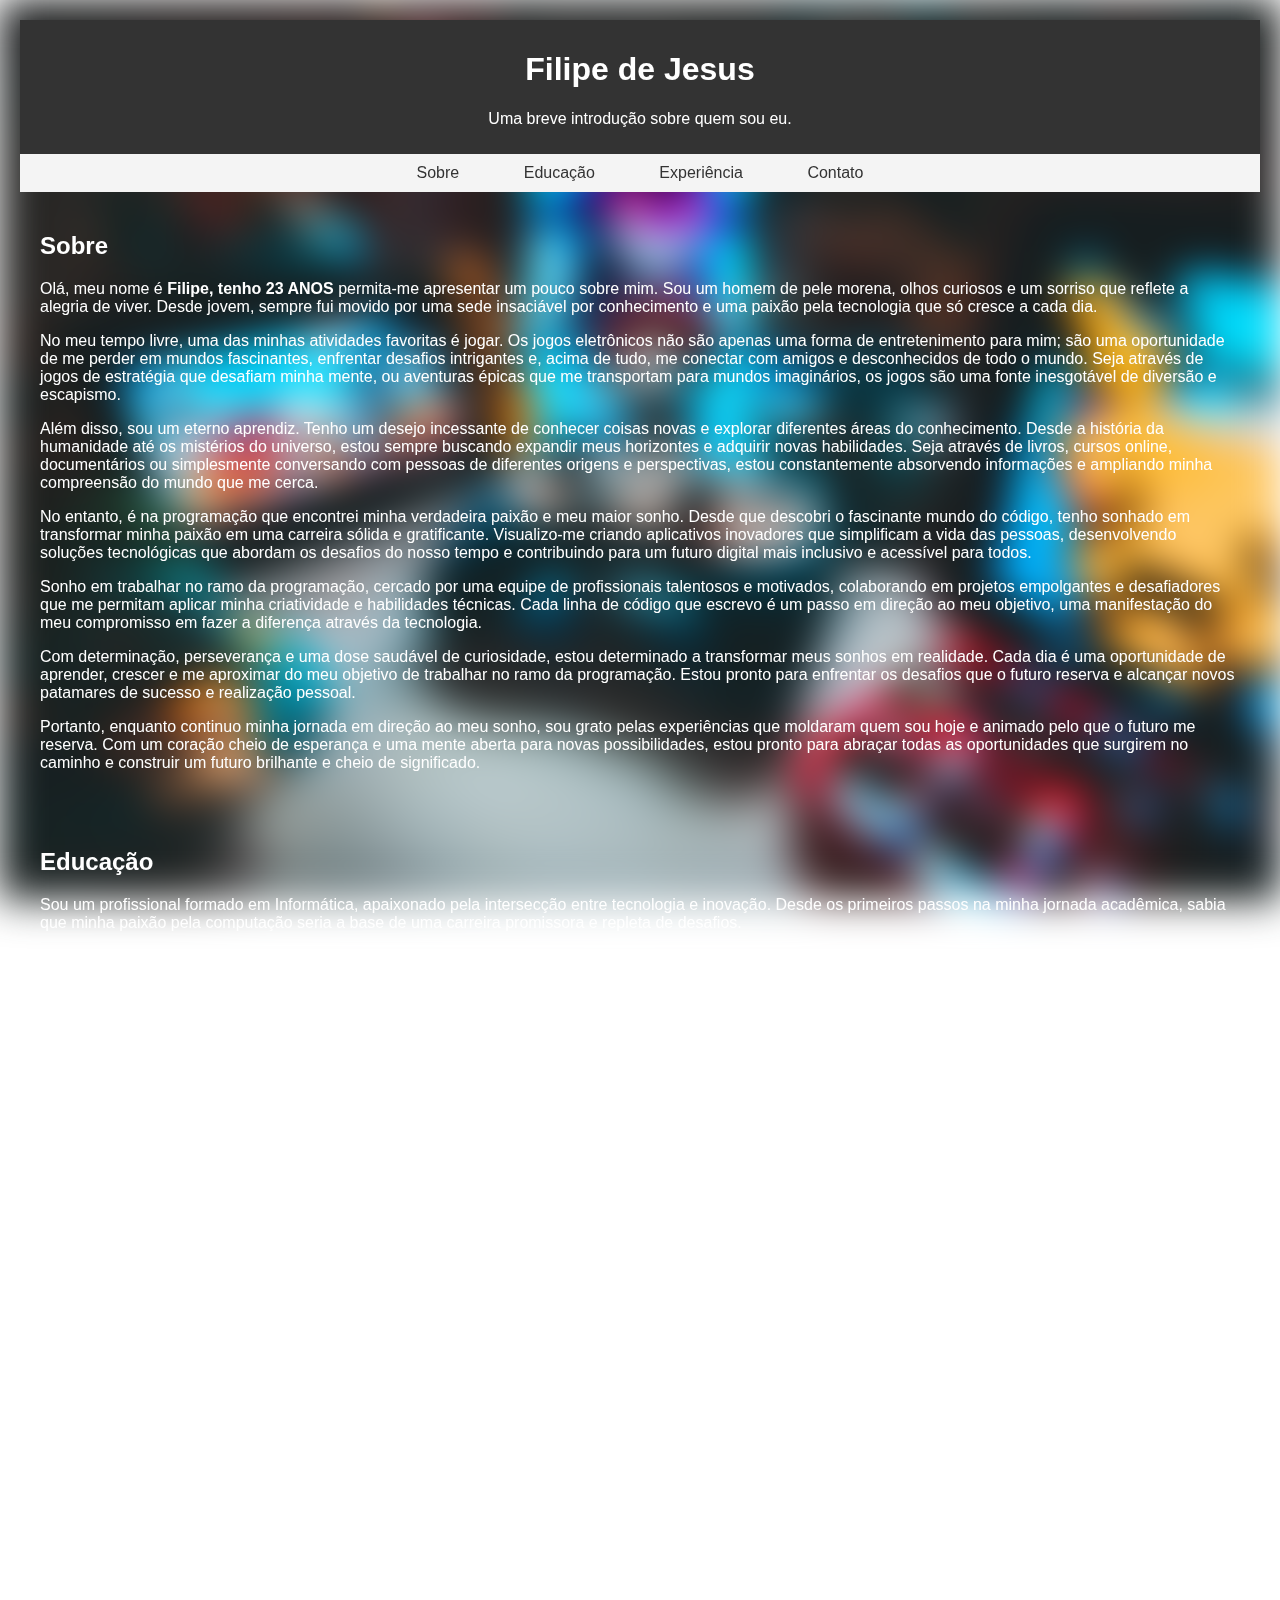
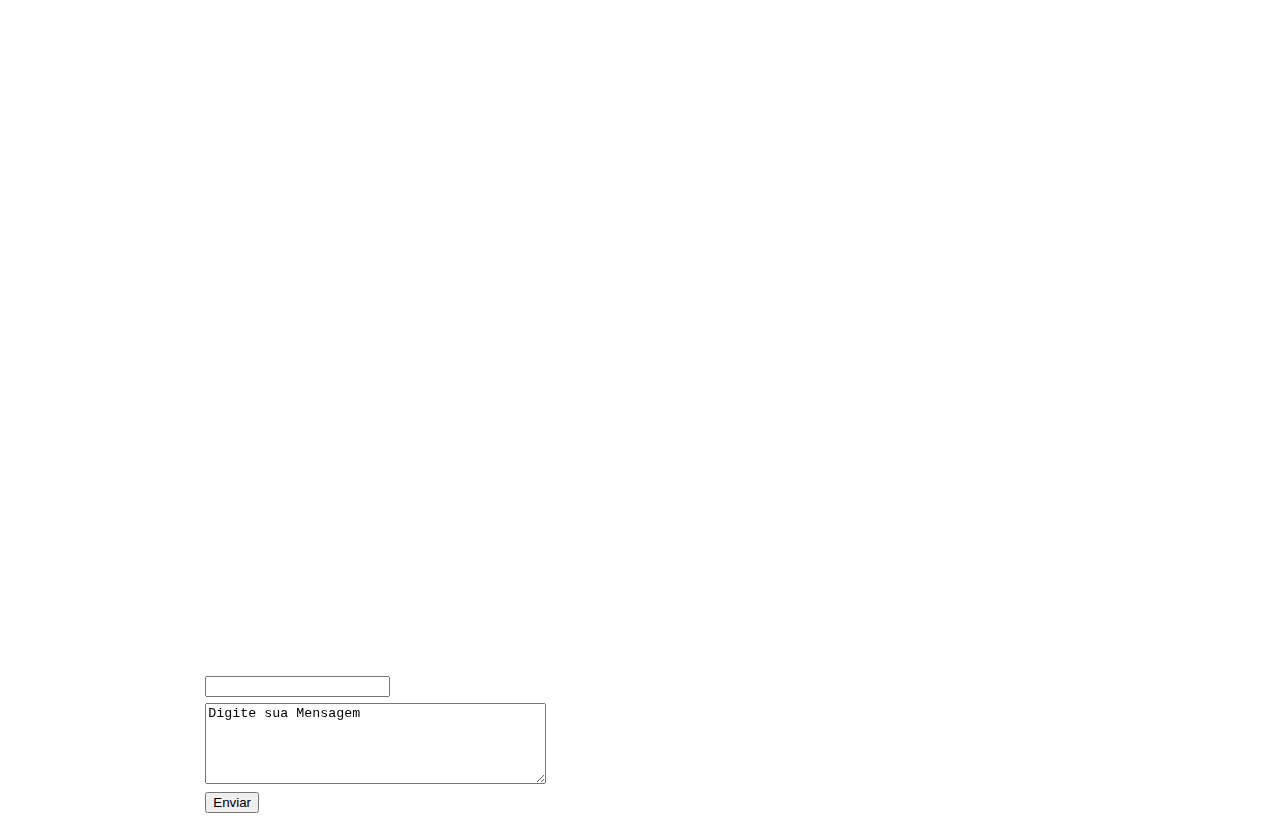
<file: documentoPrincipal/Index.html>
<!DOCTYPE html>
<html lang="pt-BR">
<head>
    <meta charset="UTF-8">
    <meta name="viewport" content="width=device-width, initial-scale=1.0">
    <title>Portfólio pessoal</title>
    <link rel="stylesheet" href="style.css">
</head>
<body>
    <div class="background"></div> <!-- Div para o fundo desfocado -->
    <div class="content">
    <header>
        <h1>Filipe de Jesus</h1>
        <p>Uma breve introdução sobre quem sou eu.</p>
    </header>
    
    <nav>
        <a href="#sobre" class="active">Sobre</a>
        <a href="#educacao">Educação</a>
        <a href="#experiencia">Experiência</a>
        <a href="#contato">Contato</a>
    </nav>
    
    <section id="sobre">
        <h2>Sobre</h2>
        <p> Olá, meu nome é <strong>Filipe, tenho 23 ANOS</strong> permita-me apresentar um pouco sobre mim. Sou um homem de pele morena, olhos curiosos e um sorriso que reflete a alegria de viver. Desde jovem, sempre fui movido por uma sede insaciável por conhecimento e uma paixão pela tecnologia que só cresce a cada dia.</p>
    
        <p>No meu tempo livre, uma das minhas atividades favoritas é jogar. Os jogos eletrônicos não são apenas uma forma de entretenimento para mim; são uma oportunidade de me perder em mundos fascinantes, enfrentar desafios intrigantes e, acima de tudo, me conectar com amigos e desconhecidos de todo o mundo. Seja através de jogos de estratégia que desafiam minha mente, ou aventuras épicas que me transportam para mundos imaginários, os jogos são uma fonte inesgotável de diversão e escapismo.</p>
            
        <p>Além disso, sou um eterno aprendiz. Tenho um desejo incessante de conhecer coisas novas e explorar diferentes áreas do conhecimento. Desde a história da humanidade até os mistérios do universo, estou sempre buscando expandir meus horizontes e adquirir novas habilidades. Seja através de livros, cursos online, documentários ou simplesmente conversando com pessoas de diferentes origens e perspectivas, estou constantemente absorvendo informações e ampliando minha compreensão do mundo que me cerca.</p>
            
        <p>No entanto, é na programação que encontrei minha verdadeira paixão e meu maior sonho. Desde que descobri o fascinante mundo do código, tenho sonhado em transformar minha paixão em uma carreira sólida e gratificante. Visualizo-me criando aplicativos inovadores que simplificam a vida das pessoas, desenvolvendo soluções tecnológicas que abordam os desafios do nosso tempo e contribuindo para um futuro digital mais inclusivo e acessível para todos.</p>
            
        <p>Sonho em trabalhar no ramo da programação, cercado por uma equipe de profissionais talentosos e motivados, colaborando em projetos empolgantes e desafiadores que me permitam aplicar minha criatividade e habilidades técnicas. Cada linha de código que escrevo é um passo em direção ao meu objetivo, uma manifestação do meu compromisso em fazer a diferença através da tecnologia.</p>
            
        <p>Com determinação, perseverança e uma dose saudável de curiosidade, estou determinado a transformar meus sonhos em realidade. Cada dia é uma oportunidade de aprender, crescer e me aproximar do meu objetivo de trabalhar no ramo da programação. Estou pronto para enfrentar os desafios que o futuro reserva e alcançar novos patamares de sucesso e realização pessoal.</p>
            
        <p>Portanto, enquanto continuo minha jornada em direção ao meu sonho, sou grato pelas experiências que moldaram quem sou hoje e animado pelo que o futuro me reserva. Com um coração cheio de esperança e uma mente aberta para novas possibilidades, estou pronto para abraçar todas as oportunidades que surgirem no caminho e construir um futuro brilhante e cheio de significado.</p>
    </section>
    
    <section id="educacao">
        <h2>Educação</h2>
        <p> Sou um profissional formado em Informática, apaixonado pela intersecção entre tecnologia e inovação. Desde os primeiros passos na minha jornada acadêmica, sabia que minha paixão pela computação seria a base de uma carreira promissora e repleta de desafios.</p>
    
        <p>Ao longo dos anos de estudo e dedicação, mergulhei fundo nos fundamentos da informática, explorando áreas como programação, redes de computadores, sistemas operacionais e muito mais. Cada disciplina e projeto contribuíram para a minha formação, ampliando meu conhecimento e habilidades técnicas.</p>
            
        <p>Com o diploma em mãos, embarquei em uma jornada profissional que me levou a explorar diferentes aspectos do vasto campo da informática. Desde o desenvolvimento de software até a administração de sistemas, cada oportunidade foi uma chance de aplicar meu conhecimento e contribuir para o avanço da tecnologia.</p>
            
        <p>Atualmente, como um profissional formado em Informática, tenho o privilégio de trabalhar em um ambiente dinâmico e desafiador, onde cada dia é uma oportunidade de aprendizado e crescimento. Seja resolvendo problemas complexos de programação, otimizando a infraestrutura de rede ou colaborando em projetos inovadores, estou constantemente buscando novas maneiras de agregar valor e impulsionar o progresso tecnológico.</p>
            
        <p>Além das habilidades técnicas adquiridas durante meus estudos, também desenvolvi uma mentalidade analítica, capacidade de resolução de problemas e habilidades de comunicação que me ajudam a enfrentar os desafios do mundo corporativo com confiança e eficácia.</p>
            
        <p>No entanto, minha jornada não termina aqui. Como um profissional formado em Informática, estou comprometido com a aprendizagem contínua e o aprimoramento constante. Estou sempre em busca de novas certificações, cursos e oportunidades de desenvolvimento profissional que me permitam acompanhar as últimas tendências e tecnologias emergentes.</p>
            
        <p>Com um forte alicerce educacional e uma paixão incessante pela inovação, estou pronto para enfrentar os desafios e aproveitar as oportunidades que o futuro reserva. Seja desenvolvendo soluções tecnológicas que impactam positivamente a sociedade, liderando equipes de projetos inovadores ou contribuindo para o avanço da ciência da computação, estou determinado a deixar minha marca no mundo da informática.</p>
            
        <p>Em resumo, como um profissional formado em Informática, estou comprometido em continuar minha jornada de crescimento e excelência, sempre buscando novas maneiras de fazer a diferença através da tecnologia. Estou ansioso para ver onde essa jornada me levará e os desafios emocionantes que encontrarei ao longo do caminho.</p>
    </section>
    
    <section id="experiencia">
        <h2>Experiência</h2>
        <p>Sou um indivíduo determinado que trilhou um caminho diversificado no mercado de trabalho. Desde cedo, aprendi o valor do trabalho árduo e da resiliência, enfrentando uma série de desafios que moldaram minha jornada profissional e pessoal.</p>

        <p>Durante nove meses, tive a oportunidade de trabalhar em um supermercado, onde desempenhei uma variedade de funções, desde trabalhar na padaria até atuar como açougueiro e empacotador. Essa experiência me proporcionou uma compreensão profunda do funcionamento interno de um supermercado e me ensinou habilidades valiosas, como trabalho em equipe, atendimento ao cliente e gestão de estoque.</p>
            
        <p>Em seguida, tive a oportunidade de trabalhar em uma farmácia, onde exerci o papel de caixa e repositor. Aqui, desenvolvi habilidades em lidar com transações financeiras, gerenciamento de estoque e atendimento ao cliente, enquanto garantia a eficiência e a precisão nas operações diárias.</p>
            
        <p>Minha jornada profissional também incluiu experiências em depósitos de bebidas, onde aprendi a importância da organização e da logística na gestão de estoques de produtos perecíveis. Além disso, trabalhei em uma obra por dois anos, onde enfrentei desafios físicos e aprendi a importância da segurança no ambiente de trabalho. Infelizmente, uma situação inesperada ocorreu quando sofri um acidente com tubulação industrial galvanizada, resultante de um incidente no qual um colega não conseguiu suportar o peso, resultando em lesões. No entanto, graças à intervenção divina, superei esse desafio e estou grato por estar saudável e recuperado.</p>
            
        <p>Atualmente, encontrei uma nova oportunidade profissional trabalhando como porteiro em um condomínio. Neste papel, tenho a responsabilidade de garantir a segurança e a tranquilidade dos moradores, ao mesmo tempo em que mantenho a ordem e a organização do local. É uma posição que valorizo profundamente, pois me permite aplicar minhas habilidades de comunicação, resolução de problemas e trabalho em equipe para criar um ambiente seguro e acolhedor para todos os envolvidos.</p>
            
        <p>Ao longo de minha jornada, aprendi que cada desafio é uma oportunidade de crescimento e aprendizado. Minhas experiências variadas me ensinaram a adaptar-me a novos ambientes, a enfrentar desafios com determinação e a valorizar cada oportunidade que a vida me proporciona.</p>
            
        <p>Olhando para o futuro, estou animado para continuar minha jornada profissional, buscando novas oportunidades de crescimento e contribuindo para o sucesso e bem-estar das comunidades às quais sirvo. Cada experiência, seja positiva ou desafiadora, moldou-me em quem sou hoje e estou grato por todas as lições que aprendi ao longo do caminho.</p>
    </section>
    
    <section id="contato">
        <h2>Contato</h2>
        <p>Entre em contato comigo por :</p>
        <p>Email: filipejesus0802@hotmail.com</p>
        <p>Telefone: (71) 9 8123-0661</p>
    </section>

    <h1>Deixe seu comentário</h1>
    <form action="" method="">
        <table>
            <tr>
                <th><label for="nome">Nome:</label></th>
                <td><input type="text" name="nome" id="nome"></td>
            </tr>
            <tr>
                <tr><th><label for="msg">Digite sua Mensagem>:</label></th>
                <td><textarea name="msg"  cols="40" rows="5">Digite sua Mensagem</textarea></td>
            </tr>
            <tr>
                <td></td>
                <td><button>Enviar</button></td>
            </tr>
            
        </table>
    </form>
    
    
</body>
</html>
</file>
<file: documentoPrincipal/style.css>
body {
    font-family: Arial, sans-serif;
    margin: 0;
    padding: 0;
}

header {
    background-color: #333;
    color: #fff;
    padding: 10px 20px;
    text-align: center;
}

nav ul {
    list-style-type: none;
    margin: 0;
    padding: 0;
    background-color: #f4f4f4;
    text-align: center;
}

nav ul li {
    display: inline;
}

nav ul li a {
    text-decoration: none;
    color: #333;
    padding: 10px 20px;
    margin: 0 10px;
    border-radius: 5px;
    transition: background-color 0.3s;
}

nav ul li a:hover {
    background-color: #ddd;
}

section {
    padding: 20px;
}

footer {
    background-color: #333;
    color: #fff;
    text-align: center;
    padding: 10px 0;
    position: fixed;
    bottom: 0;
    width: 100%;
}

        body {
            font-family: Arial, sans-serif;
            margin: 0;
            padding: 0;
        }
        header {
            background-color: #333;
            color: #fff;
            padding: 10px 20px;
            text-align: center;
        }
        nav {
            background-color: #f4f4f4;
            padding: 10px 20px;
            text-align: center;
        }
        nav a {
            text-decoration: none;
            color: #333;
            padding: 10px 20px;
            margin: 0 10px;
            border-radius: 5px;
            transition: background-color 0.3s;
        }
        nav a:hover {
            background-color: #ddd;
        }
        section {
            padding: 20px;
        }
        .portfolio-item {
            display: inline-block;
            margin: 10px;
        }
        .portfolio-item img {
            width: 200px;
            height: auto;
            border-radius: 5px;
        }
        footer {
            background-color: #333;
            color: #fff;
            text-align: center;
            padding: 10px 0;
            position: fixed;
            bottom: 0;
            width: 100%;
        }
body, html {
    margin: 0;
    padding: 0;
    height: 100%;
}

.background {
    position: fixed;
    top: 0;
    left: 0;
    width: 100%;
    height: 100%;
    background-image: url('lancamentos.jpg'); /* Caminho da imagem de fundo */
    background-size: cover;
    background-position: center;
    filter: blur(20px); /* Ajuste o valor do desfoque conforme necessário */
}

.content {
    position: relative;
    z-index: 1;
    padding: 20px;
    color: white;
}
</file>
